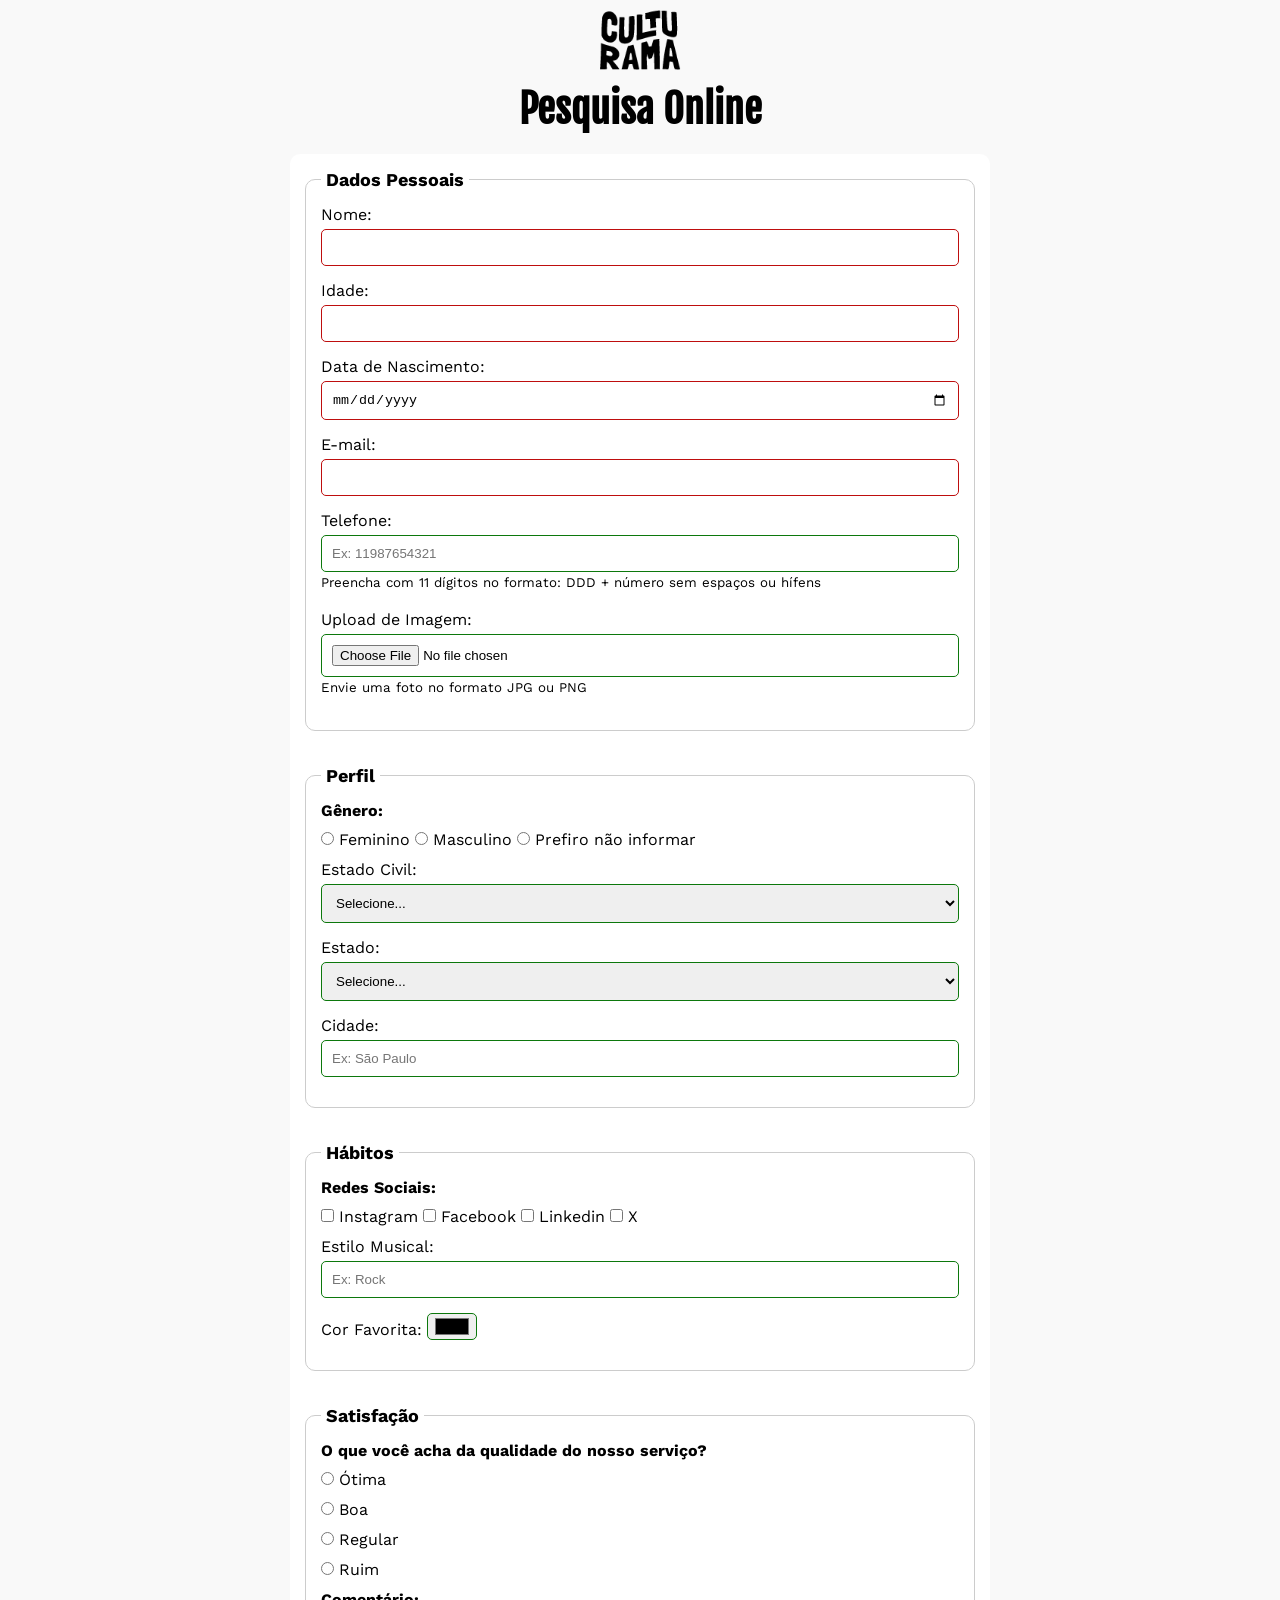
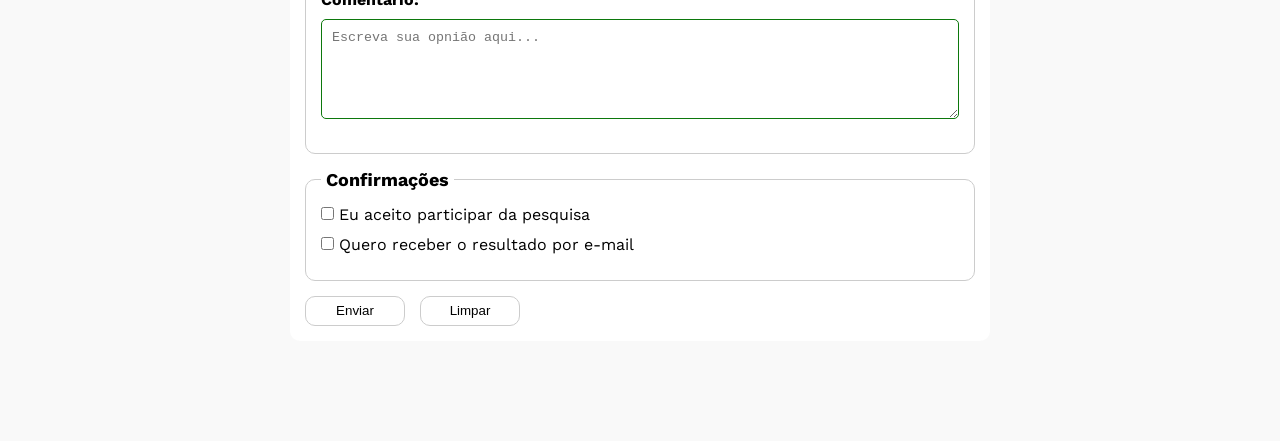
<file: index.html>
<!DOCTYPE html>
<html lang="pt-br">
<head>
    <meta charset="UTF-8">
    <meta name="viewport" content="width=device-width, initial-scale=1.0">
    <link rel="icon" href="culturama-favico.png" type="image/x-icon">
    <link rel="stylesheet" href="css/style.css">
    <title>Pesquisa Culturama</title>
</head>
<body>
    <main>
        <header>
            <img src="img/logo-culturama.png" alt="Logo Culturama">
            <h1>Pesquisa Online</h1>
        </header>
        <section>
            <form action="sucesso.html" method="get">
                <fieldset>
                    <legend>Dados Pessoais</legend>
                    <label for="name">Nome:</label>
                    <input type="text" name="userName" id="name" required> 
                    <br>
                    <label for="age">Idade:</label>
                    <input type="number" name="userAge" id="age" min="12" max="100" required> 
                    <br>
                    <label for="birthDate">Data de Nascimento:</label>
                    <input type="date" name="userbirthDate" id="birthDate" required> 
                    <br>
                    <label for="email">E-mail:</label>
                    <input type="email" name="userEmail" id="email" required> 
                    <br>
                    <label for="phone">Telefone:</label>
                    <input type="tel" name="userPhone" id="phone" pattern="[0-9]{11}" placeholder="Ex: 11987654321" aria-describedby="phoneHelp"> <!-- forma de acessibilidade para pessoas segas -->
                    <small id="phoneHelp">Preencha com 11 dígitos no formato: DDD + número sem espaços ou hífens</small> <!-- forma de acessibilidade para pessoas segas -->
                    
                    <br>
                    <label for="image">Upload de Imagem:</label>
                    <input type="file" name="userImage" id="image" accept="image/*" aria-describedby="imageHelp"> 
                    <small id="imageHelp">Envie uma foto no formato JPG ou PNG</small>
                </fieldset> 
                <br>
                <fieldset>
                    <legend>Perfil</legend>
                    <p>Gênero:</p>
                    <input type="radio" name="userGender" value="Feminino" id="fem">
                    <label for="fem">Feminino</label>
                    <input type="radio" name="userGender" value="Masculino" id="masc">
                    <label for="masc">Masculino</label>
                    <input type="radio" name="userGender" value="notinformed" id="notinf">
                    <label for="notinf">Prefiro não informar</label>
                    <br>
                    <label for="maritalStatus">Estado Civil:</label>
                    <select name="userMaritalStatus" id="maritalStatus">
                        <option value="notinformed">Selecione...</option>
                        <option value="casado">Casado</option>
                        <option value="solteiro">Solteiro</option>
                        <option value="divorciado">Divorciado</option>
                        <option value="uniaoEstavel">União Estável</option>
                    </select>
                    <label for="state">Estado:</label>
                    <select name="userState" id="state" required>
                        <option value="notinformed">Selecione...</option>
                        <option value="acre">Acre</option>
                        <option value="alagoas">Alagoas</option>
                        <option value="amapa">Amapá</option>
                        <option value="amazonas">Amazonas</option>
                        <option value="bahia">Bahia</option>
                        <option value="ceara">Ceará</option>
                        <option value="distritoFederal">Distrito Federal</option>
                        <option value="espiritoSanto">Espirito Santo</option>
                        <option value="goias">Goiás</option>
                        <option value="maranhao">Maranhão</option>
                        <option value="matoGrossoDoSul">Mato Grosso do Sul</option>
                        <option value="matoGrosso">Mato Grosso</option>
                        <option value="minasGerais">Minas Gerais</option>
                        <option value="para">Pará</option>
                        <option value="paraiba">Paraíba</option>
                        <option value="parana">Paraná</option>
                        <option value="pernambuco">Pernambuco</option>
                        <option value="piaui">Piauí</option>
                        <option value="rioDeJaneiro">Rio de Janeiro</option>
                        <option value="rioGrandeDoNorte">Rio Grande do Norte</option>
                        <option value="rioGrandeDoSul">Rio Grande do Sul</option>
                        <option value="rondonia">Rondônia</option>
                        <option value="roraima">Roraima</option>
                        <option value="santaCatarina">Santa Catarina</option>
                        <option value="saoPaulo">São Paulo</option>
                        <option value="sergipe">Sergipe</option>
                    </select>
                    <br>
                    <label for="city">Cidade:</label>
                    <input type="text" name="userCity" id="city" placeholder="Ex: São Paulo">
                </fieldset>
                <br>
                <fieldset>
                    <legend>Hábitos</legend>
                    <p>Redes Sociais:</p>
                    <input type="checkbox" name="social" value="instagram" id="instagram">
                    <label for="instagram">Instagram</label>
                    <input type="checkbox" name="social" value="facebook" id="facebook">
                    <label for="facebook">Facebook</label>    
                    <input type="checkbox" name="social" value="linkedin" id="linkedin">
                    <label for="linkedin">Linkedin</label>
                    <input type="checkbox" name="social" value="x" id="x">
                    <label for="x">X</label>
                    <br>
                    <label for="musicStyle">Estilo Musical:</label>
                    <input type="text" list="styleTypes" name="userMusicStyle" id="musicStyle" placeholder="Ex: Rock">
                    <datalist id="styleTypes">
                        <option value="Rock">
                        <option value="Pop">
                        <option value="Samba">
                        <option value="Setanejo">
                    </datalist>
                    <br>
                    <label for="favColor">Cor Favorita:</label>
                    <input type="color" name="userFavColor" id="favColor">
                </fieldset>
                <br>
                <fieldset>
                    <legend>Satisfação</legend>
                    <p>O que você acha da qualidade do nosso serviço?</p>
                    <input type="radio" name="userSatisfaction" value="otima" id="otima">
                    <label for="otima">Ótima</label>
                    <br>
                    <input type="radio" name="userSatisfaction" value="boa" id="boa">
                    <label for="boa">Boa</label>
                    <br>
                    <input type="radio" name="userSatisfaction" value="regular" id="regular">
                    <label for="regular">Regular</label>
                    <br>
                    <input type="radio" name="userSatisfaction" value="ruim" id="ruim">
                    <label for="ruim">Ruim</label>

                    <p>Comentário:</p>
                    <textarea name="userComment" id="comment" placeholder="Escreva sua opnião aqui..."></textarea>
                </fieldset>

                <fieldset>
                    <legend>Confirmações</legend>
                    <input type="checkbox" name="userLgpd" id="lgpdTerm" value="accepted" required>
                    <label for="lgpdTerm">Eu aceito participar da pesquisa</label>
                    <br>
                    <input type="checkbox" name="userGetResult" id="getResults" value="accept">
                    <label for="getResults">Quero receber o resultado por e-mail</label>
                </fieldset>

                <button type="submit" aria-label="Enviar dados do formulário">Enviar</button>
                <button type="reset" aria-label="Limpar dados do formulário">Limpar</button>
            </form>
        </section>
    </main>
</body>
</html>
</file>
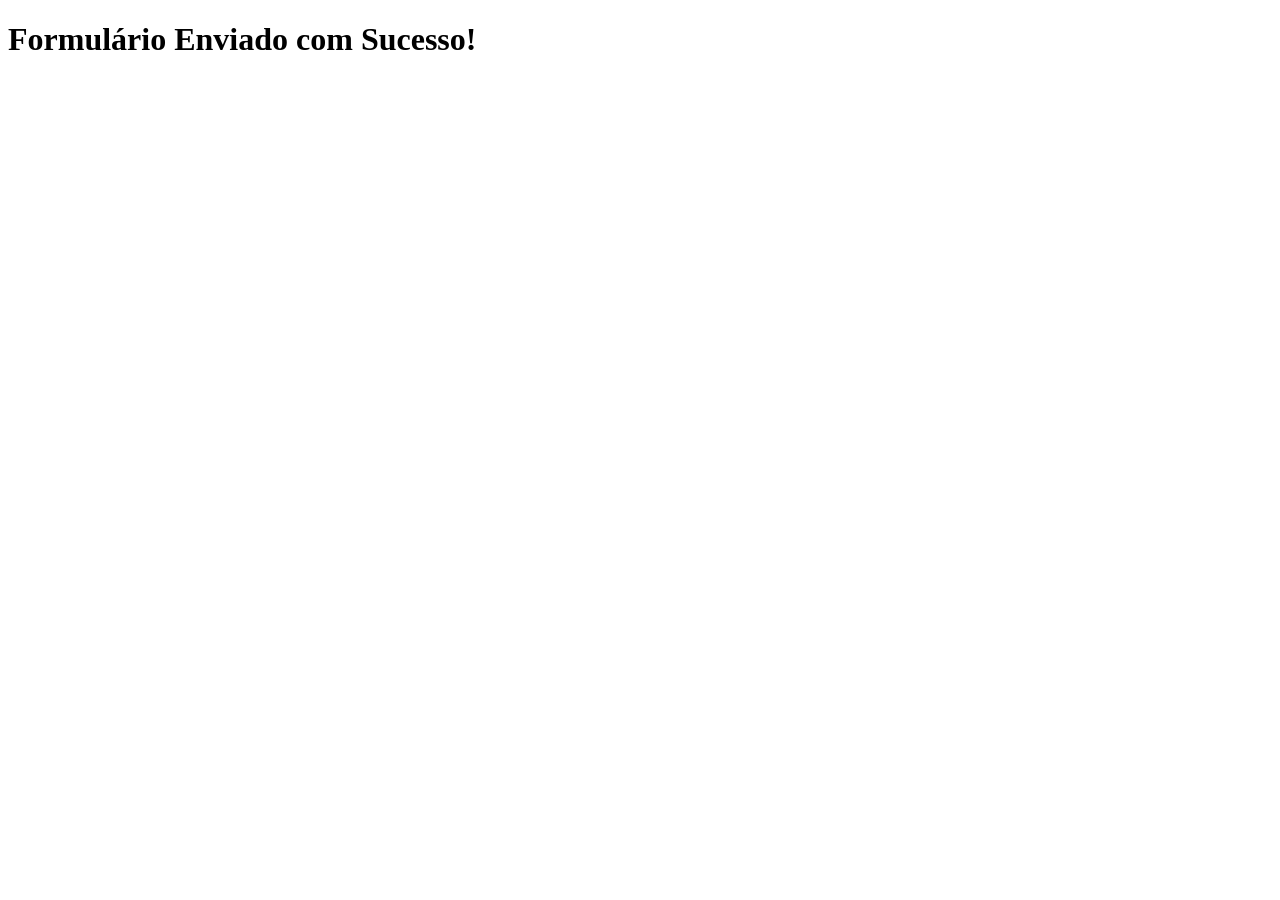
<file: sucesso.html>
<!DOCTYPE html>
<html lang="pt-br">
<head>
    <meta charset="UTF-8">
    <meta name="viewport" content="width=device-width, initial-scale=1.0">
    <title>Pesquisa Culturama - Sucesso</title>
</head>
<body>
    <h1 role="alert">Formulário Enviado com Sucesso!</h1>
</body>
</html>
</file>
<file: css/style.css>
@import url('https://fonts.googleapis.com/css2?family=Fjalla+One&family=Work+Sans&display=swap');

*{
    margin: 0;
    padding: 0;
    box-sizing: border-box;
}

body{
    background-color: #f9f9f9;
    font-family: "work sans", sans-serif;
}

main{
    width: 100%;
    max-width: 700px;
    margin: 0 auto;
}

header{
    text-align: center;
    margin-bottom: 20px;
}

img{
    width: 100px;;
}

h1{
    font-family: 'Fjalla One', sans-serif;
    font-size: 40px;
}

form{
    background-color: #ffffff;
    padding: 15px;
    border-radius: 10px;
    margin-bottom: 100px;
}

fieldset{
    padding: 15px;
    border: 1px solid #cccccc;
    border-radius: 10px;
    margin-bottom: 15px;
}

legend{
    font-weight: bold;
    font-size: 18px;
    padding: 0 5px;
}

label{
    display: inline-block;
    margin-bottom: 5px;
}

p{
    margin-bottom: 10px;
    font-weight: bold;
}

input, select, textarea{
    width: 100%;
    padding: 10px;
    margin-bottom: 15px;
    border: 1px solid #cccccc;
    border-radius: 5px;
}

textarea{
    min-height: 100px;
}

input[type="radio"], input[type="checkbox"]{
    width: auto;
}

input[type="color"]{
    width: 50px;
    padding: 0 5px;
}

label{
    margin-bottom: 5px;
    display: inline-block;
}

input[type="tel"], input[type="file"]{
    margin-bottom: 0;
}

small{
    display: inline-block;
    margin-bottom: 20px;
}

input:invalid, select:invalid, textarea:invalid{
    border-color: #be0e0e;
}
input:valid, select:valid, textarea:valid{
    border-color: #0c780c;
}

button{
    width: 100px;
    height: 30px;
    margin-right: 10px;
    background-color: #ffffff;
    border: 1px solid #cccccc;
    border-radius: 10px;
    cursor: pointer;
    transition: all 0.5s ease;
}

button[type="submit"]:hover{
    background-color: #406f22;
    color: #ffffff;
}

button[type="reset"]:hover{
    background-color: #9e231f;
    color: #ffffff;
}
</file>
